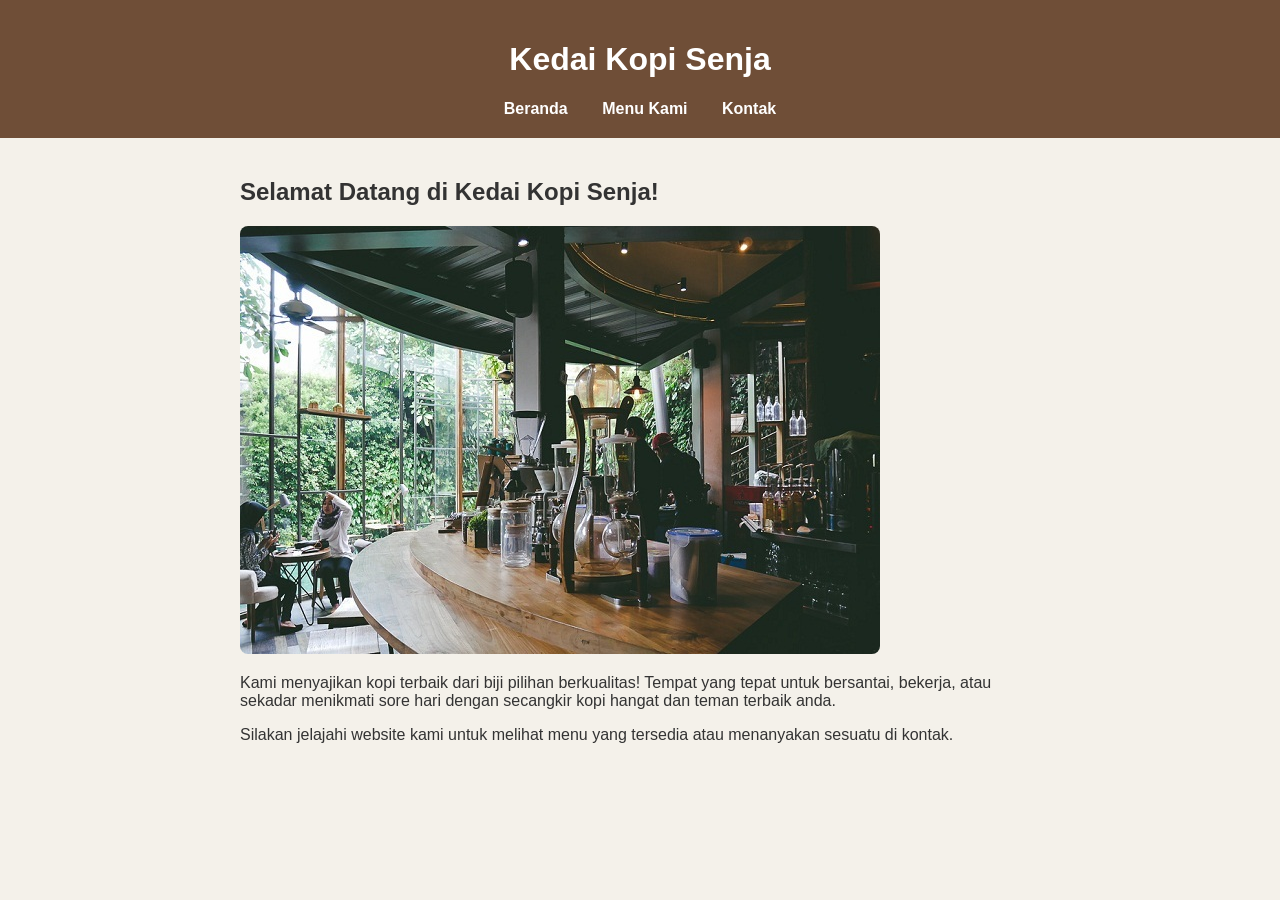
<file: index.html>
<!DOCTYPE html>
<html lang="id">
<head>
    <meta charset="UTF-8">
    <meta name="viewport" content="width=device-width, initial-scale=1.0">
    <title>Beranda</title>
    <link rel="stylesheet" href="style.css">
</head>
<body>

    <header>
        <h1>Kedai Kopi Senja</h1>
        <nav>
            <a href="index.html">Beranda</a>
            <a href="menu.html">Menu Kami</a>
            <a href="kontak.html">Kontak</a>
        </nav>
    </header>

    <div class="container">
        <h2>Selamat Datang di Kedai Kopi Senja!</h2>
        <img src="kedaikopisenja.jpg">
        <p>Kami menyajikan kopi terbaik dari biji pilihan berkualitas! Tempat yang tepat untuk bersantai, bekerja, atau sekadar menikmati sore hari dengan secangkir kopi hangat dan teman terbaik anda.</p>
        <p>Silakan jelajahi website kami untuk melihat menu yang tersedia atau menanyakan sesuatu di kontak.</p>
    </div>

</body>
</html>
</file>
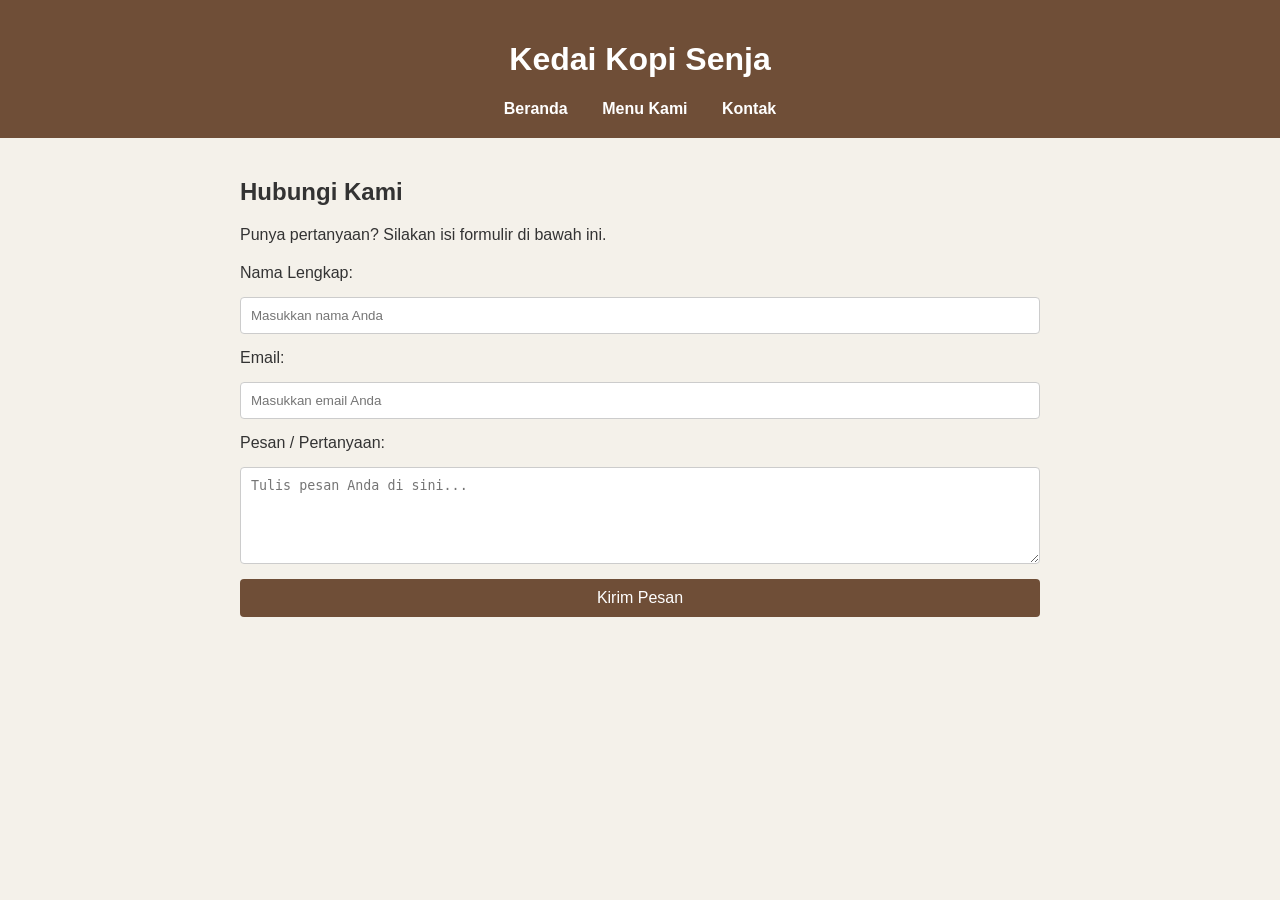
<file: kontak.html>
<!DOCTYPE html>
<html lang="id">
<head>
    <meta charset="UTF-8">
    <meta name="viewport" content="width=device-width, initial-scale=1.0">
    <title>Kontak</title>
    <link rel="stylesheet" href="style.css">
</head>
<body>

    <header>
        <h1>Kedai Kopi Senja</h1>
        <nav>
            <a href="index.html">Beranda</a>
            <a href="menu.html">Menu Kami</a>
            <a href="contact.html">Kontak</a>
        </nav>
    </header>

    <div class="container">
        <h2>Hubungi Kami</h2>
        <p>Punya pertanyaan? Silakan isi formulir di bawah ini.</p>
        <form action="#" method="POST">
            <label for="nama">Nama Lengkap:</label>
            <input type="text" id="nama" name="nama" placeholder="Masukkan nama Anda" required>

            <label for="email">Email:</label>
            <input type="email" id="email" name="email" placeholder="Masukkan email Anda" required>

            <label for="pesan">Pesan / Pertanyaan:</label>
            <textarea id="pesan" name="pesan" rows="5" placeholder="Tulis pesan Anda di sini..." required></textarea>

            <button type="submit">Kirim Pesan</button>
        </form>
    </div>

</body>
</html>
</file>
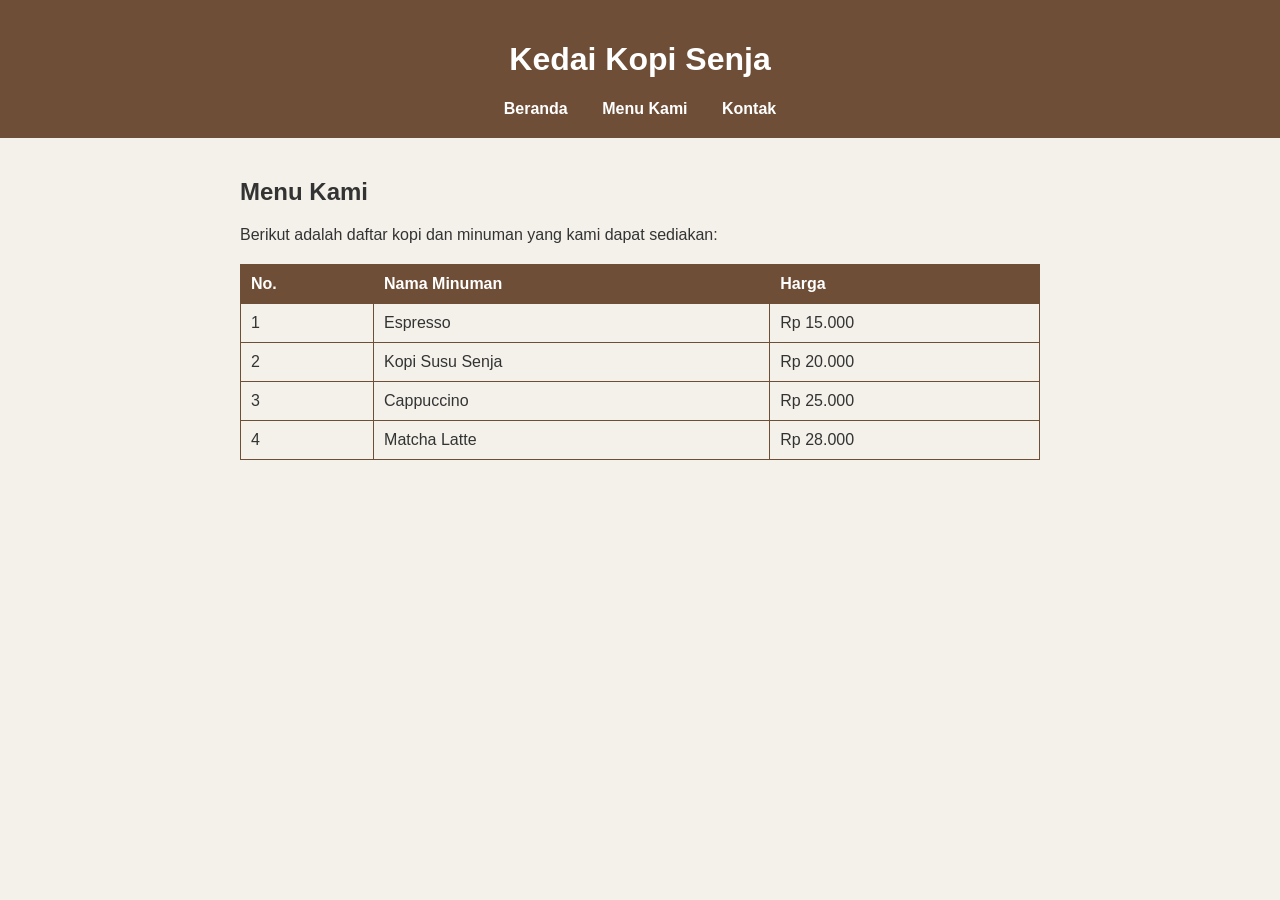
<file: menu.html>
<!DOCTYPE html>
<html lang="id">
<head>
    <meta charset="UTF-8">
    <meta name="viewport" content="width=device-width, initial-scale=1.0">
    <title>Menu</title>
    <link rel="stylesheet" href="style.css">
</head>
<body>

    <header>
        <h1>Kedai Kopi Senja</h1>
        <nav>
            <a href="index.html">Beranda</a>
            <a href="menu.html">Menu Kami</a>
            <a href="kontak.html">Kontak</a>
        </nav>
    </header>

    <div class="container">
        <h2>Menu Kami</h2>
        <p>Berikut adalah daftar kopi dan minuman yang kami dapat sediakan:</p>
        
        <table>
            <thead>
                <tr>
                    <th>No.</th>
                    <th>Nama Minuman</th>
                    <th>Harga</th>
                </tr>
            </thead>
            <tbody>
                <tr>
                    <td>1</td>
                    <td>Espresso</td>
                    <td>Rp 15.000</td>
                </tr>
                <tr>
                    <td>2</td>
                    <td>Kopi Susu Senja</td>
                    <td>Rp 20.000</td>
                </tr>
                <tr>
                    <td>3</td>
                    <td>Cappuccino</td>
                    <td>Rp 25.000</td>
                </tr>
                <tr>
                    <td>4</td>
                    <td>Matcha Latte</td>
                    <td>Rp 28.000</td>
                </tr>
            </tbody>
        </table>
    </div>

</body>
</html>
</file>
<file: style.css>
body {
    font-family: Arial, sans-serif;
    background-color: #f4f1ea;
    color: #333;
    margin: 0;
    padding: 0;
}

header {
    background-color: #6f4e37;
    color: white;
    padding: 20px;
    text-align: center;
}

nav a {
    color: white;
    text-decoration: none;
    margin: 0 15px;
    font-weight: bold;
}

nav a:hover {
    text-decoration: underline;
}

.container {
    padding: 20px;
    max-width: 800px;
    margin: 0 auto;
}

img {
    max-width: 100%;
    height: auto;
    border-radius: 8px;
}

table {
    width: 100%;
    border-collapse: collapse;
    margin-top: 20px;
}

table, th, td {
    border: 1px solid #6f4e37;
}

th, td {
    padding: 10px;
    text-align: left;
}

th {
    background-color: #6f4e37;
    color: white;
}

form {
    display: flex;
    flex-direction: column;
    gap: 15px;
    margin-top: 20px;
}

input, textarea {
    padding: 10px;
    border: 1px solid #ccc;
    border-radius: 4px;
}

button {
    background-color: #6f4e37;
    color: white;
    padding: 10px 15px;
    border: none;
    border-radius: 4px;
    cursor: pointer;
    font-size: 16px;
}

button:hover {
    background-color: #523928;
}
</file>
